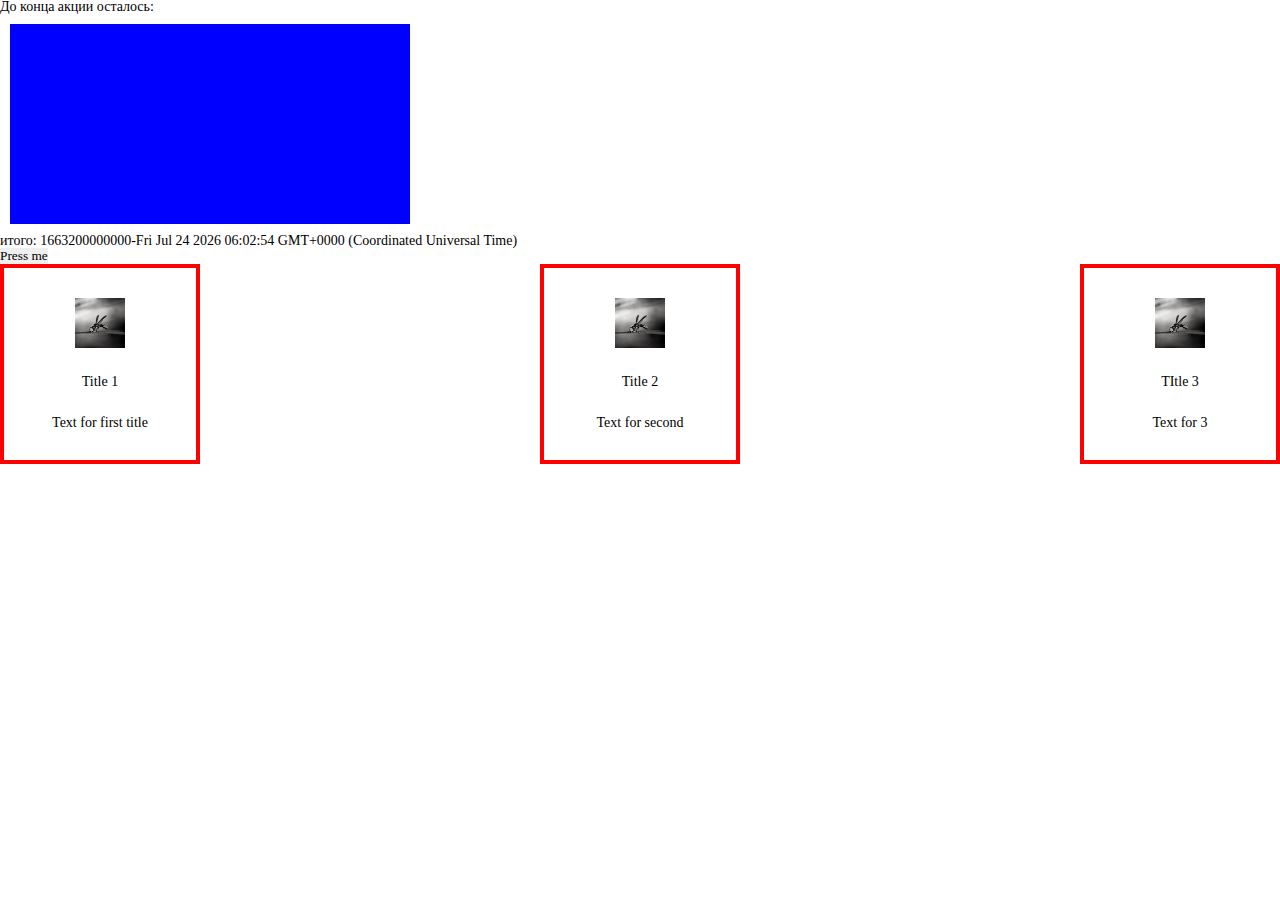
<file: test-new.html>
<!DOCTYPE html>
<html lang="en">
<head>
	<meta charset="UTF-8">
	<meta name="viewport" content="width=device-width, initial-scale=1.0">
	<title>Document</title>
	<link rel="stylesheet" href="css/zero-style.css">
	<link rel="stylesheet" href="css/fourth.css">
</head>
<body>
	<h1>До конца акции осталось:</h1>
	<div class="box" style="width:400px;height: 200px;background-color: blue; margin: 10px;">
	</div>
	<p></p>
	<button class="btn">Press me</button>
	<section class="tabs">
		<div class="tabs__items">
			<div class="tab"></div>
			<div class="tab"></div>
			<div class="tab"></div>
		</div>
	</section>
	
	<script src="js/fourth.js"></script>
	<script src="js/5.js"></script>
</body>
</html>
</file>
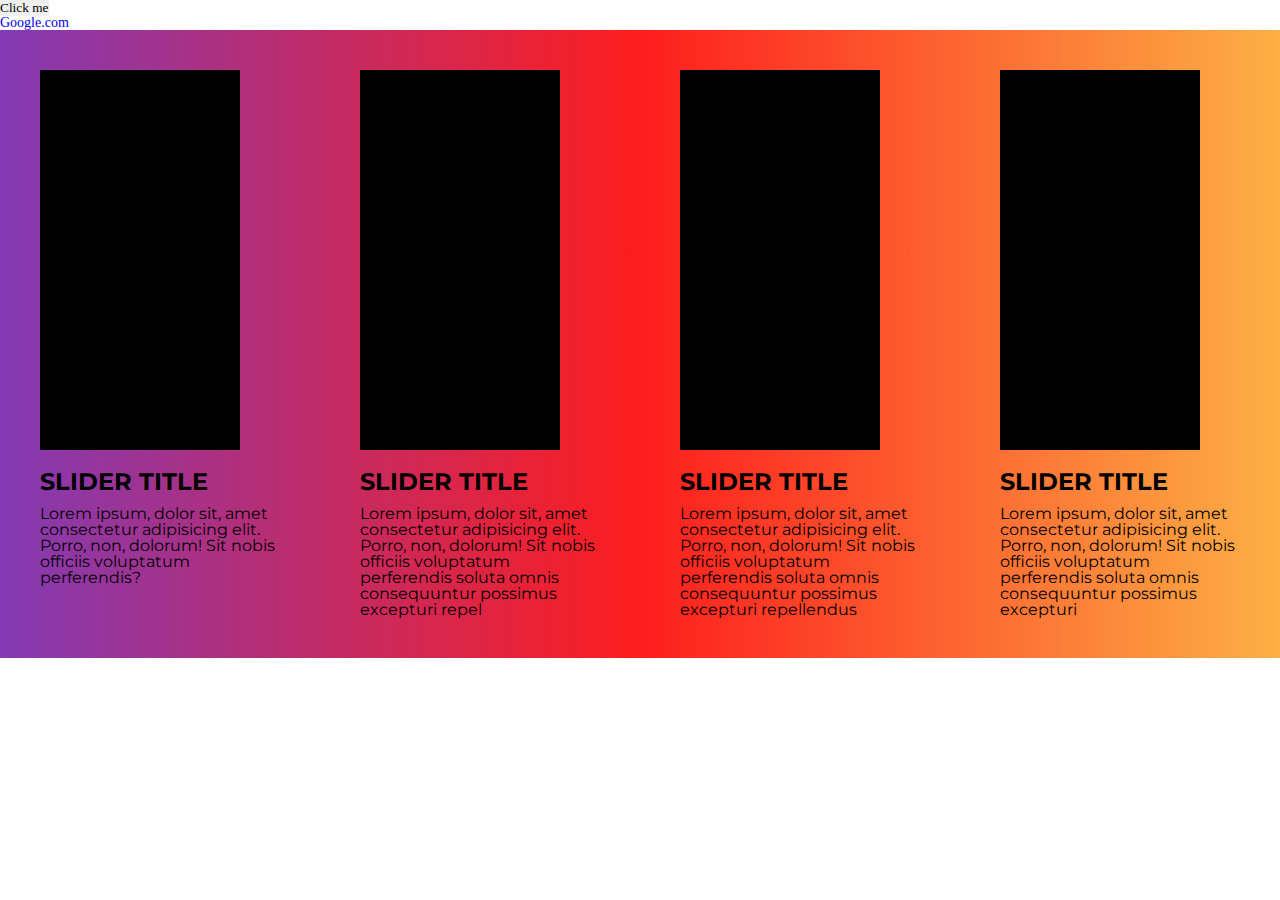
<file: test.html>
<!DOCTYPE html>
<html lang="en">
<head>
	<meta charset="UTF-8">
	<meta name="viewport" content="width=device-width, initial-scale=1.0">
	<title>Test document</title>
	<link rel="stylesheet" href="css/zero-style.css">
	<link rel="stylesheet" href="css/main.css">
	<link rel="preconnect" href="https://fonts.googleapis.com">
	<link rel="preconnect" href="https://fonts.gstatic.com" crossorigin>
	<link href="https://fonts.googleapis.com/css2?family=Montserrat:wght@300;400;500;700;900&display=swap" rel="stylesheet">
</head>
<body>
	<div class="overlay">
		<button class="btn">Click me</button>
	</div>
	<a href="www.google.com">Google.com</a>
	<div class="slider">
		<div class="slider__item">
			<div class="slider__img">
				
			</div>
			<h3>Slider title</h3>
			<p id="p-new">Lorem ipsum, dolor sit, amet consectetur adipisicing elit. Porro, non, dolorum! Sit nobis officiis voluptatum perferendis?</p>
		</div>
		<div class="slider__item">
			<div class="slider__img">
				
			</div>
			<h3>Slider title</h3>
			<p>Lorem ipsum, dolor sit, amet consectetur adipisicing elit. Porro, non, dolorum! Sit nobis officiis voluptatum perferendis soluta omnis consequuntur possimus excepturi repel</p>
		</div>
		<div class="slider__item">
			<div class="slider__img">
				
			</div>
			<h3>Slider title</h3>
			<p>Lorem ipsum, dolor sit, amet consectetur adipisicing elit. Porro, non, dolorum! Sit nobis officiis voluptatum perferendis soluta omnis consequuntur possimus excepturi repellendus </p>
		</div>
		<div class="slider__item">
			<div class="slider__img">
				
			</div>
			<h3>Slider title</h3>
			<p>Lorem ipsum, dolor sit, amet consectetur adipisicing elit. Porro, non, dolorum! Sit nobis officiis voluptatum perferendis soluta omnis consequuntur possimus excepturi</p>
		</div>
	</div>
<!-- 	<script src="js/main.js"></script>
 -->	<!-- <script src="js/second.js"></script> --><!-- <script src="js/third.js"></script> -->
</body>
</html>
</file>
<file: css/zero-style.css>
/*Обнуление*/
*{
	padding: 0;
	margin: 0;
	border: 0;
}
*,*:before,*:after{
	-moz-box-sizing: border-box;
	-webkit-box-sizing: border-box;
	box-sizing: border-box;
}
:focus,:active{outline: none;}
a:focus,a:active{outline: none;}

nav,footer,header,aside{display: block;}

html,body{
	height: 100%;
	width: 100%;
	font-size: 100%;
	line-height: 1;
	font-size: 14px;
	-ms-text-size-adjust: 100%;
	-moz-text-size-adjust: 100%;
	-webkit-text-size-adjust: 100%;
}
input,button,textarea{font-family:inherit;}

input::-ms-clear{display: none;}
button{cursor: pointer;}
button::-moz-focus-inner {padding:0;border:0;}
a, a:visited{text-decoration: none;}
a:hover{text-decoration: none;}
ul li{list-style: none;}
img{vertical-align: top;}

h1,h2,h3,h4,h5,h6{font-size:inherit;font-weight: 400;}
/*--------------------*/

.bigred{
	font-size: 20px;
	color: red;
}
</file>
<file: css/fourth.css>
.tabs__items{
	display: flex;
	justify-content: space-between;
}
.tab{
	width: 200px;
	border: 4px solid red;
	padding: 30px;
	height: 200px;
	display: flex;
	flex-direction: column;
	justify-content: space-between;
	align-items: center;
}
img{
	width: 50px;
	height: 50px;
}
</file>
<file: css/main.css>
.container{
	width: 90%;
	margin: 0 auto;
	font-family: 'Montserrat', sans-serif;
	font-size: 16px;
}
img{
	width: 50%;
	/*background-color: black;
*/}
.line{
	width: 100vw;
	height: 4px;
	background-color: black;
	margin: 20px 0;
}

.header{
	padding-top: 40px;
	padding-bottom: 40px;
	text-align: center;

}
.nav{
	display: flex;
	justify-content: space-between;
	width: 500px;
}
.header__menu{
	display: flex;
	text-decoration: none;
}
.header__menu-item a{
	color: black;
}
.header__middle{
	position: relative;
}
.header__image1{
	width: 120px;
	height: auto;
	position: absolute;
	bottom: 40%;
	left: 10%;
}
.header__image2{
	width: 300px;
	height: 100px;
	position: absolute;
	bottom: 15%;
	right: 15%;
}
.header__middle h1{
	font-size: 132px;
	text-transform: uppercase;
	font-weight: 700;
	padding: 60px 0;
	line-height: 150px;
}
.header__span1{
	margin-left: 200px;
}
.header__span2{
	margin-right: 460px;
}
.header__bottom{
	display: flex;
	justify-content: space-between;
}
.bottom-left{
	font-size: 28px;
	font-weight: 500;
}
.bottom-right{
	transform: rotate(-90deg);
}

.humanity{
	padding: 60px 0 370px 0;
}
h2{
	font-weight: 500;
	font-size: 80px;
	text-transform: uppercase;
}
.humanity__top{
	display: flex;
	justify-content: space-between;
}
.humanity__description-top img{
	width: 340px;
}
.humanity__description-top p{
	font-weight: 700;
	text-transform: uppercase;
	margin-top: 14px;
	text-align: right;
}
.humanity__middle{
	position: relative;
}
.humanity__middle img{
	position: absolute;
	top: -40px;
	left: 200px;
	width: 200px;
}
.humanity__middle p{
	position: absolute;
	top: 110px;
	left: 200px;
	text-transform: uppercase;
	font-weight: 700;
}
.humanity__bottom{
	position: relative;
}
h3{
	font-size: 38px;
	text-transform: uppercase;
	font-weight: 700;
}
.humanity__text{
	width: 150px;
	position: absolute;
	top: 30%;
	right: 35%;
}
.humanity__text p{
	margin-top: 12px;
	line-height: 18px;
}
.humanity__img{
	position: relative;
	bottom: -300px;
	left: 0;
}
.humanity__img img{
	width: 400px;
	height: 240px;
}
.humanity__img p{
	text-transform: uppercase;
	font-weight: 700;
	margin-left: 296px;
	margin-top: 14px;
}
.humanity__footer img{
	width: 24px;
	height: 24px;
}
.humanity__footer{
	text-align: right;
	position: relative;
}
.humanity__date{
	font-weight: 500;
	font-size: 38px;
	letter-spacing: 2px;
	position: absolute;
	bottom: -280px;
	right: 0;
}
.humanity__footer img{
	position: absolute;
	bottom: -320px;
	right: 0;	
/*	transform: rotate(-90deg);*/
}


.exhibition{
	padding: 40px 0;
}
.exhibition__top{
	margin-top: 40px;
	display: flex;
	justify-content: space-between;
/*	position: relative;
*/}
.exhibition__top-title{
	margin-left: 150px;
}
.exhibition__img1{
/*	position: absolute;
	bottom: 0;
	left: 0;*/
	margin-top: 100px;
}
.exhibition__img1 p, .exhibition__img2 p, .exhibition__title3 p{
	font-weight: 700;
	text-transform: uppercase;
	margin-top: 14px;
	font-size: 24px;
}
.exhibition__img1 img{
	width: 160px;
	height: auto;
}
.exhibition__middle{
	display: flex;
	justify-content: right;
	text-align: right;
	padding-top: 60px;
}
.exhibition__middle h3{
	width: 100px;
	/*margin-bottom: 24px;*/
}
.exhibition__middle p{
	width: 140px;
	margin-top: 12px;
	line-height: 18px;
}
.exhibition__img2 p{
	margin-left: 256px;
}
.exhibition__bottom{
	display: flex;
	justify-content: space-between;
}
.exhibition__title3 img{
	width: 500px;
}
.exhibition__text3{
	width: 240px;
	margin-left: 200px;
	margin-top: 80px;
}
.exhibition__link{
	text-align: right;
	font-size: 48px;
	text-transform: uppercase;
	margin-top: 250px;
}
.exhibition__link img{
	width: 24px;
	height: 24px;
	margin-top: 12px;
}





.artists{
	text-align: center;
	padding: 60px 0;
}
.artists p{
	font-weight: 700;
	text-transform: uppercase;
	line-height: 24px;
	margin-top: 30px;
}



.slider{
	padding: 40px;
	display: flex;
	justify-content: space-between;
	background: rgb(131,58,180);
background: linear-gradient(90deg, rgba(131,58,180,1) 0%, rgba(253,29,29,1) 50%, rgba(252,176,69,1) 100%);
}
.slider__item{
	width: 240px;
}
.slider__img{
	width: 200px;
	height: 380px;
	background-color: black;
}
.slider__item h3{
	font-weight: 700;
	font-family: 'Montserrat', sans-serif;
	font-size: 24px;
	margin-top: 20px;
	margin-bottom: 12px;
}
.slider__item p{
	font-family: 'Montserrat', sans-serif;
	font-size: 16px;
}
</file>
